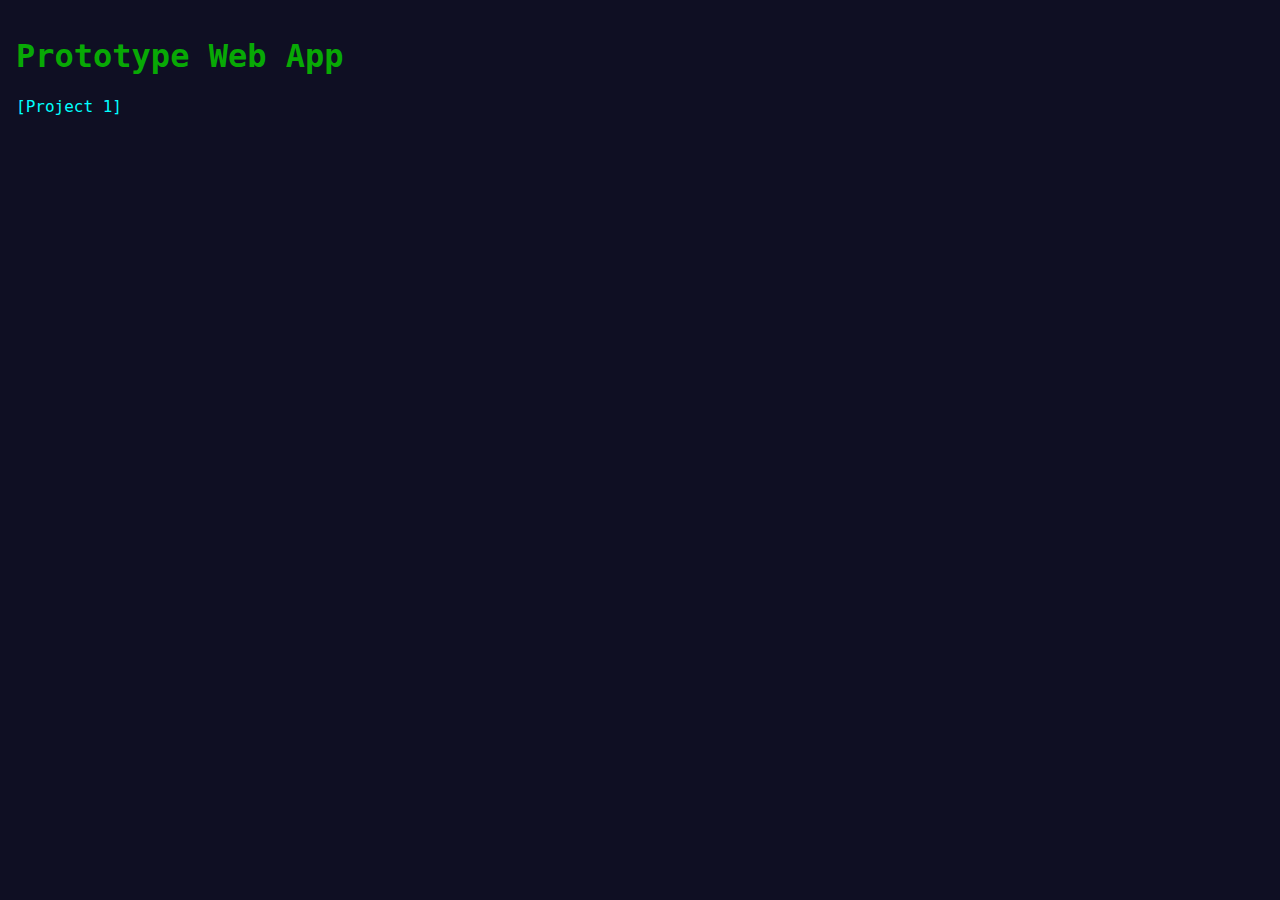
<file: index.html>
<!DOCTYPE html>
<html lang="en">
<head>
  <meta charset="UTF-8">
  <meta name="viewport" content="width=device-width, initial-scale=1.0">
  <title>Prototype Web App</title>
  <link rel="stylesheet" href="style_main.css">
</head>
<body>
  <header>
    <h1>Prototype Web App</h1>
    <nav>
      <a href="project1.html">[Project 1]</a>
      <!-- <a href="project1/index.html">[Project 1]</a> ## for creating folders per projects-->
    </nav>
  </header>


  <!-- <footer>
    <p>&copy; 2025 My Web App</p>
  </footer> -->

  <!-- <script src="script.js"></script> -->
</body>
</html>
</file>
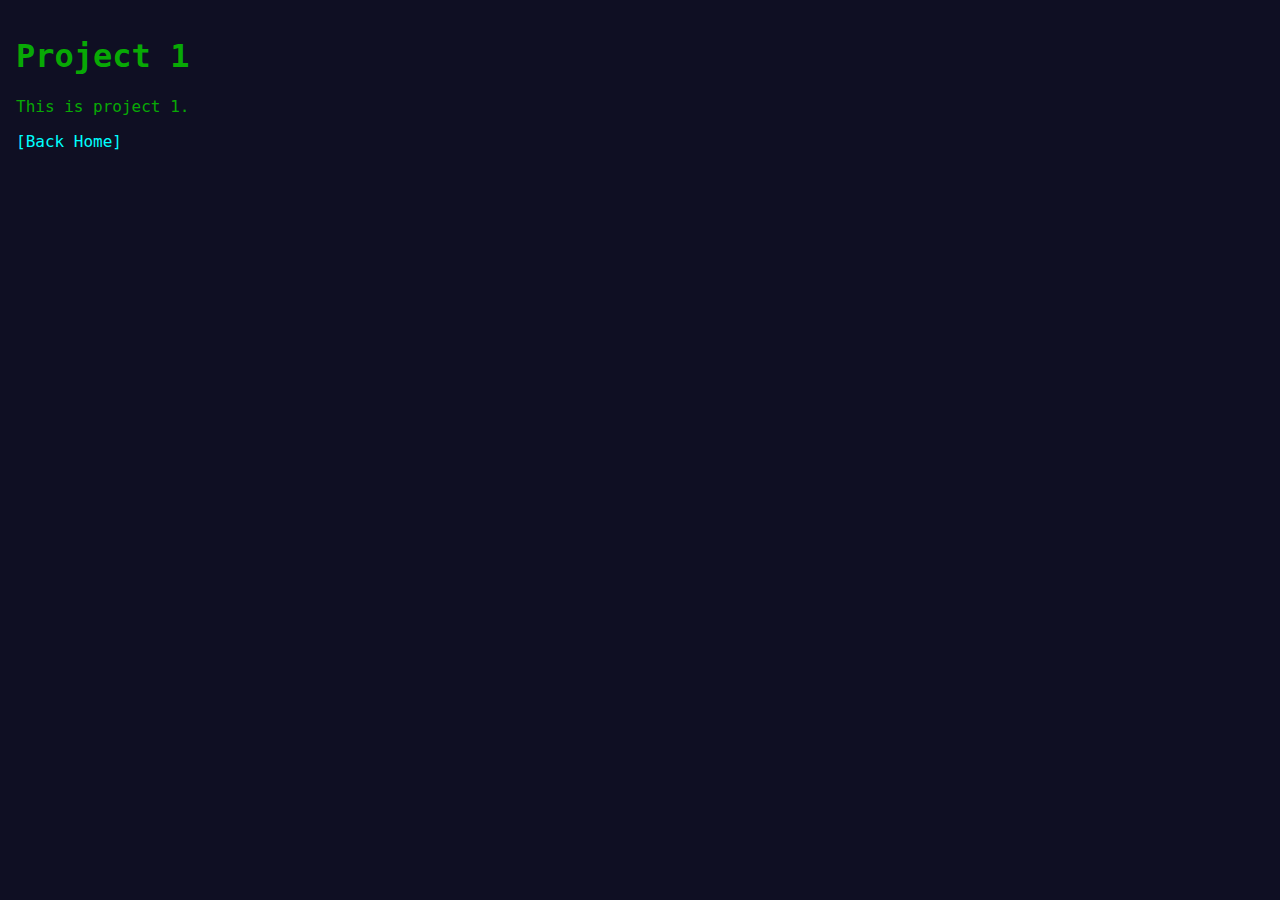
<file: project1.html>
<!DOCTYPE html>
<html lang="en">
<head>
  <meta charset="UTF-8">
  <title>Project1</title>
  <link rel="stylesheet" href="style_main.css">
</head>
<body>
  <h1>Project 1</h1>
  <p>This is project 1.</p>
  <a href="index.html">[Back Home]</a>
</body>
</html>
</file>
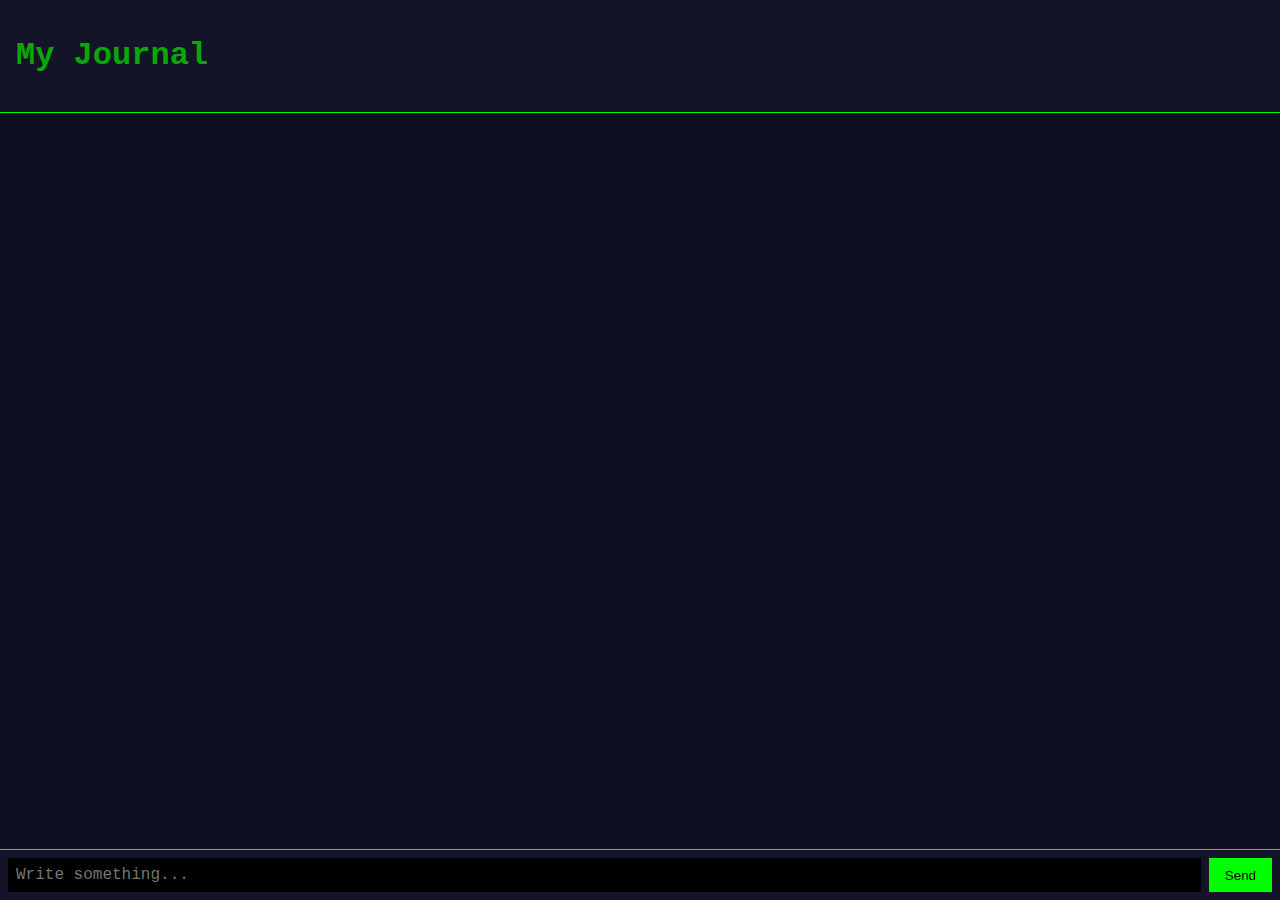
<file: blog/blog.html>
<!DOCTYPE html>
<html lang="en">
<head>
  <meta charset="UTF-8">
  <title>Blog</title>
  <link rel="stylesheet" href="style_blog.css">
</head>
<body>
  <header>
    <h1>My Journal</h1>
  </header>

  <main id="entries">
    <!-- Journal entries will appear here -->
  </main>

  <footer>
    <input id="entryInput" type="text" placeholder="Write something..." />
    <button id="sendBtn">Send</button>
  </footer>

  <script src="script_blog.js"></script>
</body>
</html>
</file>
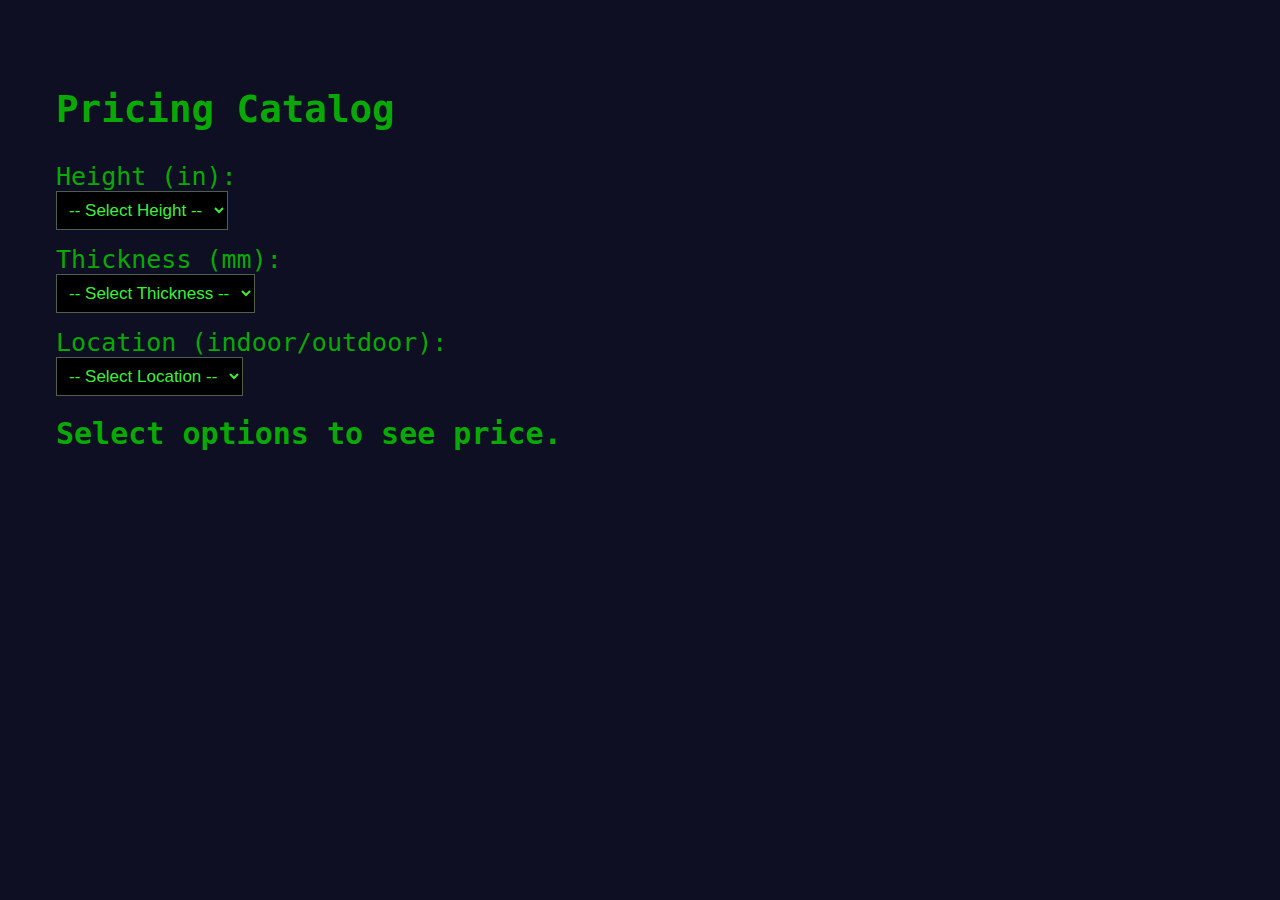
<file: backups/print_pricing_backup/print_pricing.html>
<!DOCTYPE html>
<html>
<head>
  <title>Pricing Catalog</title>
  <link rel="stylesheet" href="style_pricing.css">
  <style>
    label { display: block; margin-top: 15px; }
    #price { margin-top: 20px; font-size: 1.2em; font-weight: bold; }
  </style>
</head>
<body>
  <h2>Pricing Catalog</h2>

  <label for="height">Height (in):</label>
  <select id="height"></select>

  <label for="thickness">Thickness (mm):</label>
  <select id="thickness"></select>

  <label for="location">Location (indoor/outdoor):</label>
  <select id="location"></select>

  <div id="price">Select options to see price.</div>

  <script src="script_pricing.js"></script>
</body>
</html>
</file>
<file: style_main.css>
body {
  background-color: rgba(15, 15, 35, 1.0);
  color: rgba(8, 169, 5, 1.0); /* classic green terminal text */
  font-family: "Advent Pro", monospace;
  margin: 0;
  padding: 1rem;
}

a {
  color: #00ffff; /* cyan links */
  text-decoration: none;
}

a:hover {
  text-decoration: underline;
}

header, footer {
  margin-bottom: 1rem;
}
</file>
<file: blog/style_blog.css>
body {
  background-color: rgba(15, 15, 35, 1.0);
  color: rgba(8, 169, 5, 1.0);
  font-family: "Courier New", monospace;
  margin: 0;
  display: flex;
  flex-direction: column;
  height: 100vh; /* full height */
}

header {
  padding: 1rem;
  background-color: rgba(20, 20, 40, 1.0);
  border-bottom: 1px solid #00ff00;
}

main {
  flex: 1;
  padding: 1rem;
  overflow-y: auto; /* scroll if too many entries */
}

.entry {
  margin-bottom: 1rem;
  border-left: 2px solid #00ff00;
  padding-left: 0.5rem;
}

footer {
  display: flex;
  padding: 0.5rem;
  border-top: 1px solid #00ff00;
  background-color: rgba(20, 20, 40, 1.0);
}

#entryInput {
  flex: 1;
  padding: 0.5rem;
  font-family: inherit;
  font-size: 1rem;
  border: none;
  background: black;
  color: #00ff00;
}

#sendBtn {
  padding: 0.5rem 1rem;
  margin-left: 0.5rem;
  background: #00ff00;
  color: black;
  border: none;
  cursor: pointer;
}

#sendBtn:hover {
  background: #00cc00;
}
</file>
<file: backups/print_pricing_backup/style_pricing.css>
body {
  background-color: rgba(15, 15, 35, 1.0);
  color: rgba(8, 169, 5, 1.0); /* classic green terminal text */
  font-family: "Advent Pro", monospace;
  margin: 40px;
  padding: 1rem;
  font-size: 25px; /* increase overall font size */
}

a {
  color: #00ffff; /* cyan links */
  text-decoration: none;
}

a:hover {
  text-decoration: underline;
}

header, footer {
  margin-bottom: 1rem;
}

select {
  padding: 8px;
  background-color: black;   /* dropdown background */
  color: rgb(62, 238, 59);               /* text color */
  border: 1px solid rgba(153, 189, 153,0.5);    /* border color */
  font-size: 17px;
}
</file>
